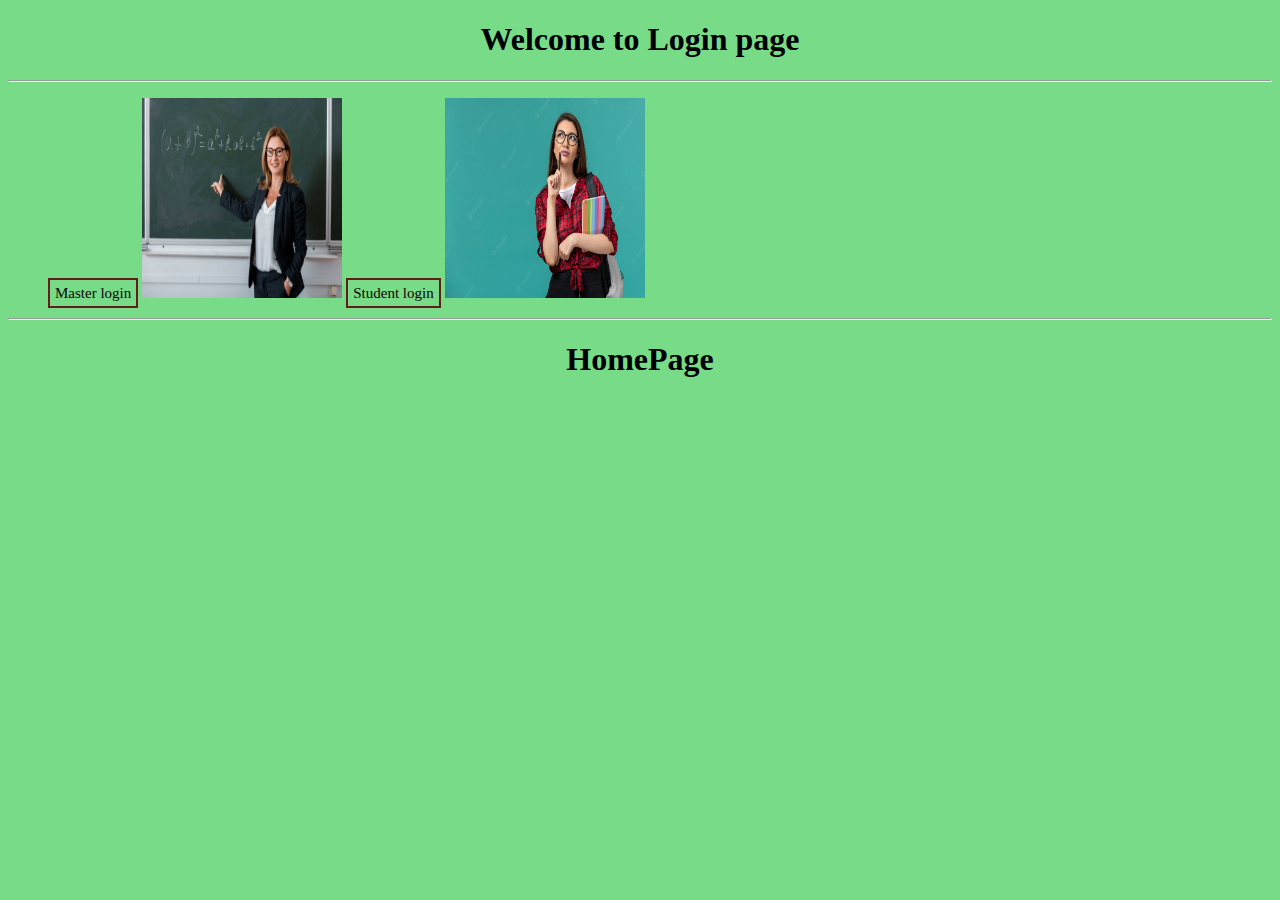
<file: Master&Student/index.html>
<!DOCTYPE html>
<html lang="en">
<head>
    <meta charset="UTF-8">
    <meta http-equiv="X-UA-Compatible" content="IE=edge">
    <meta name="viewport" content="width=device-width, initial-scale=1.0">
    <title> Login</title>
    <link rel="stylesheet" href="style.css">
    
</head>
<body>
    <nav>
        <h1>Welcome to Login page</h1><hr>
        <ul>
            <li><a href="Masterlogin.html">Master login</a></li>
             <img src="Teacher.jpg" height="200"; width="200">
            <li><a href="Studentlogin.html">Student login</a></li>
            <img src="Student.jpg" height="200"; width="200">
        </ul>
        <hr>
    </nav>

    <h1>HomePage</h1>

</body>
</html>
</file>
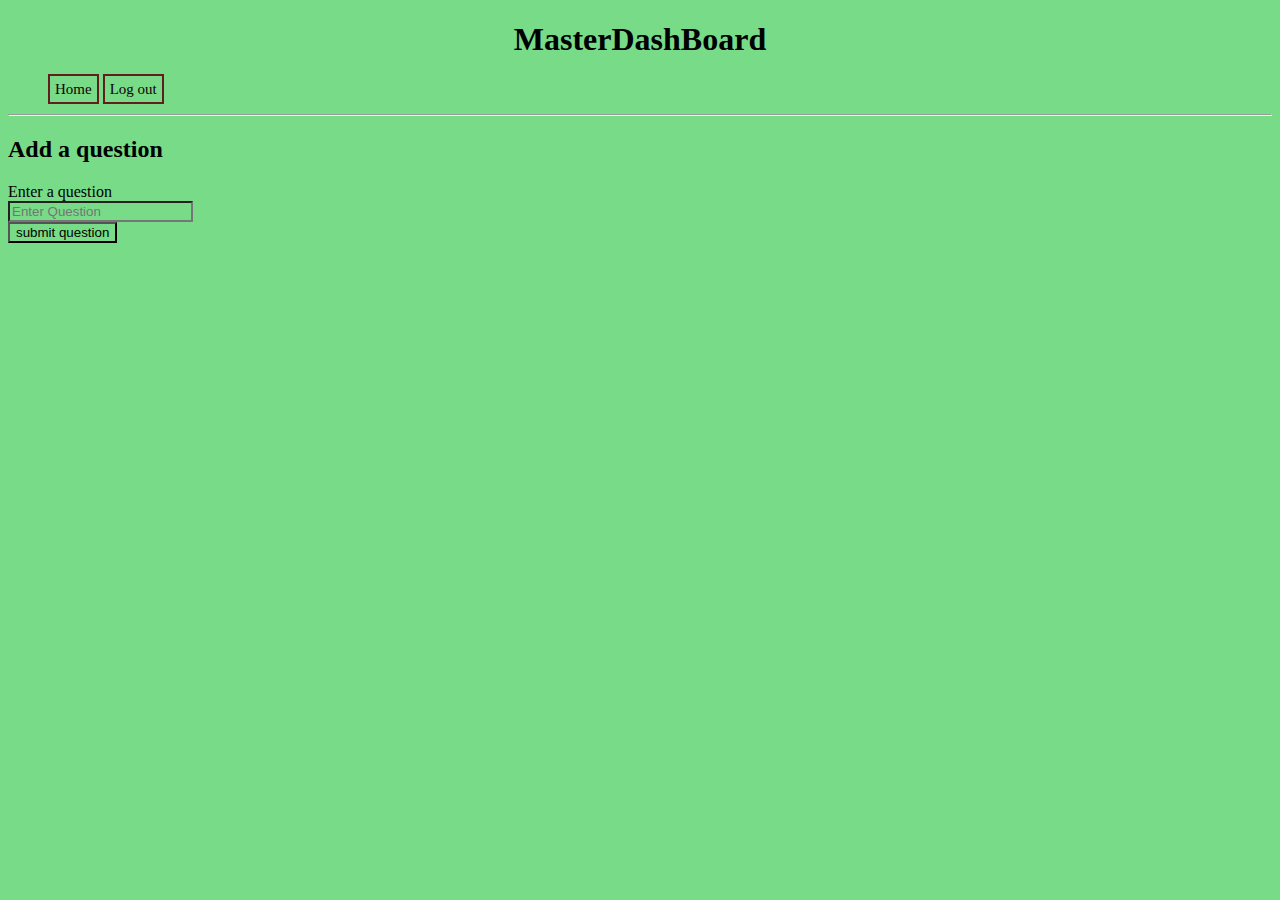
<file: Master&Student/MasterDashBoard.html>
<!DOCTYPE html>
<html lang="en">
<head>
    <meta charset="UTF-8">
    <meta http-equiv="X-UA-Compatible" content="IE=edge">
    <meta name="viewport" content="width=device-width, initial-scale=1.0">
    <title>Master DashBoard</title>
    <link rel="stylesheet" href="style.css">
    <script src="Master.js"></script>
</head>
<body>
    <h1>MasterDashBoard</h1>
    <ul>
        <li><a href="index.html">Home</a></li>
        <li><a href="index.html">Log out</a></li>
    </ul><hr>
    <div>
        <h2>Add a question</h2>
        <form onsubmit="addquestion();">
            <lable>Enter a question</lable><br>
            <input type="text" id="question" placeholder="Enter Question"><br>
            <input type="submit" value="submit question">
        </form>
    </div>
</body>
</html>
</file>
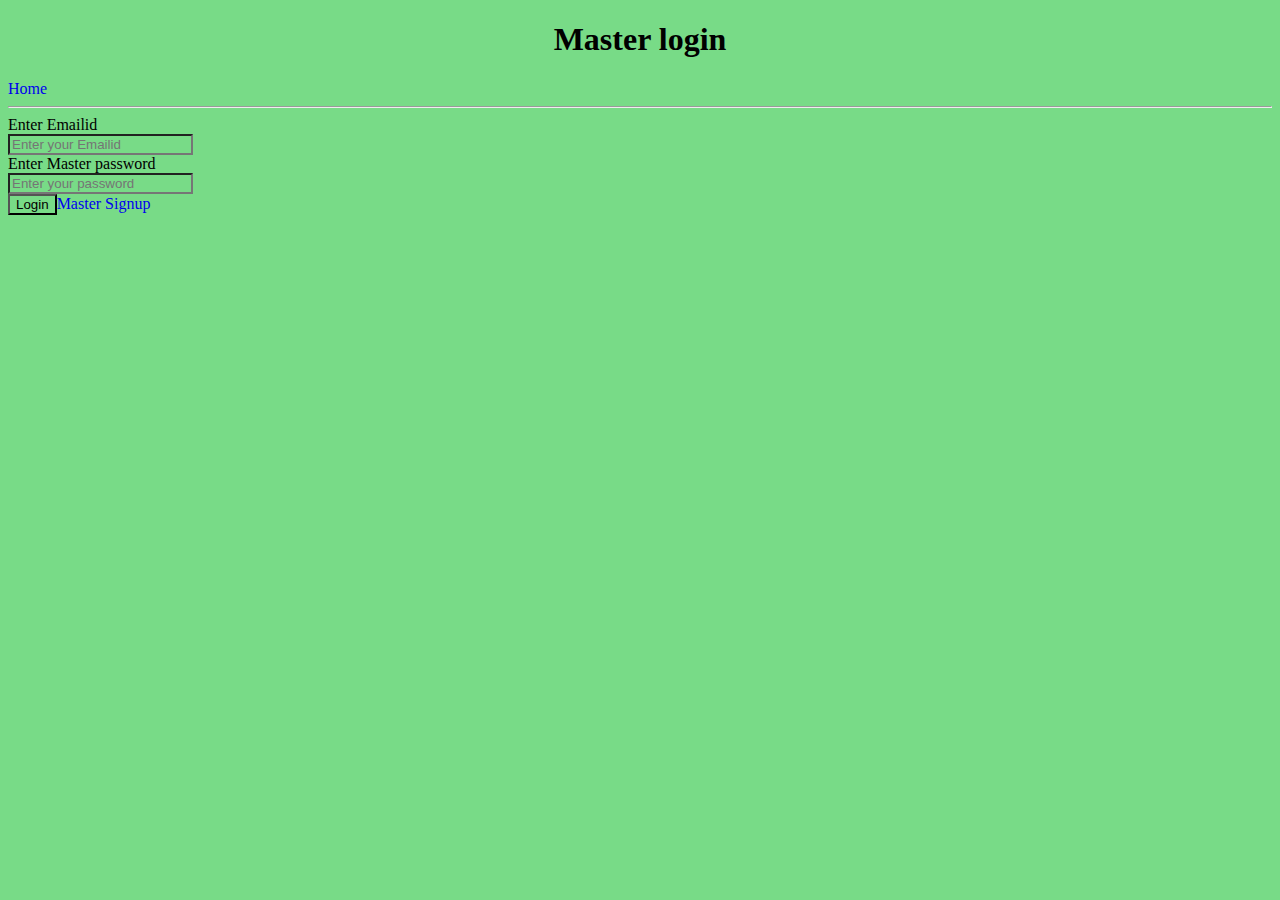
<file: Master&Student/MasterLogin.html>
<!DOCTYPE html>
<html lang="en">
<head>
    <meta charset="UTF-8">
    <meta http-equiv="X-UA-Compatible" content="IE=edge">
    <meta name="viewport" content="width=device-width, initial-scale=1.0">
    <title>Master login</title>
    <link rel="stylesheet" href="style.css">
    <script src="Master.js"></script>
</head>
<body>
    <h1>Master login</h1><a href="index.html">Home</a><hr>
    <form onsubmit="Masterlogin();">
        <labe1>Enter Emailid</label><br>
        <input type="text" placeholder="Enter your Emailid" id="emailid"><br>
        <label>Enter Master password</label><br>
        <input type="text" placeholder="Enter your password" id="password"><br>
        <input type="submit" value="Login" id="login_btn"><a href="MasterSignup.html">Master Signup</a>
    </form>

    
</body>
</html>
</file>
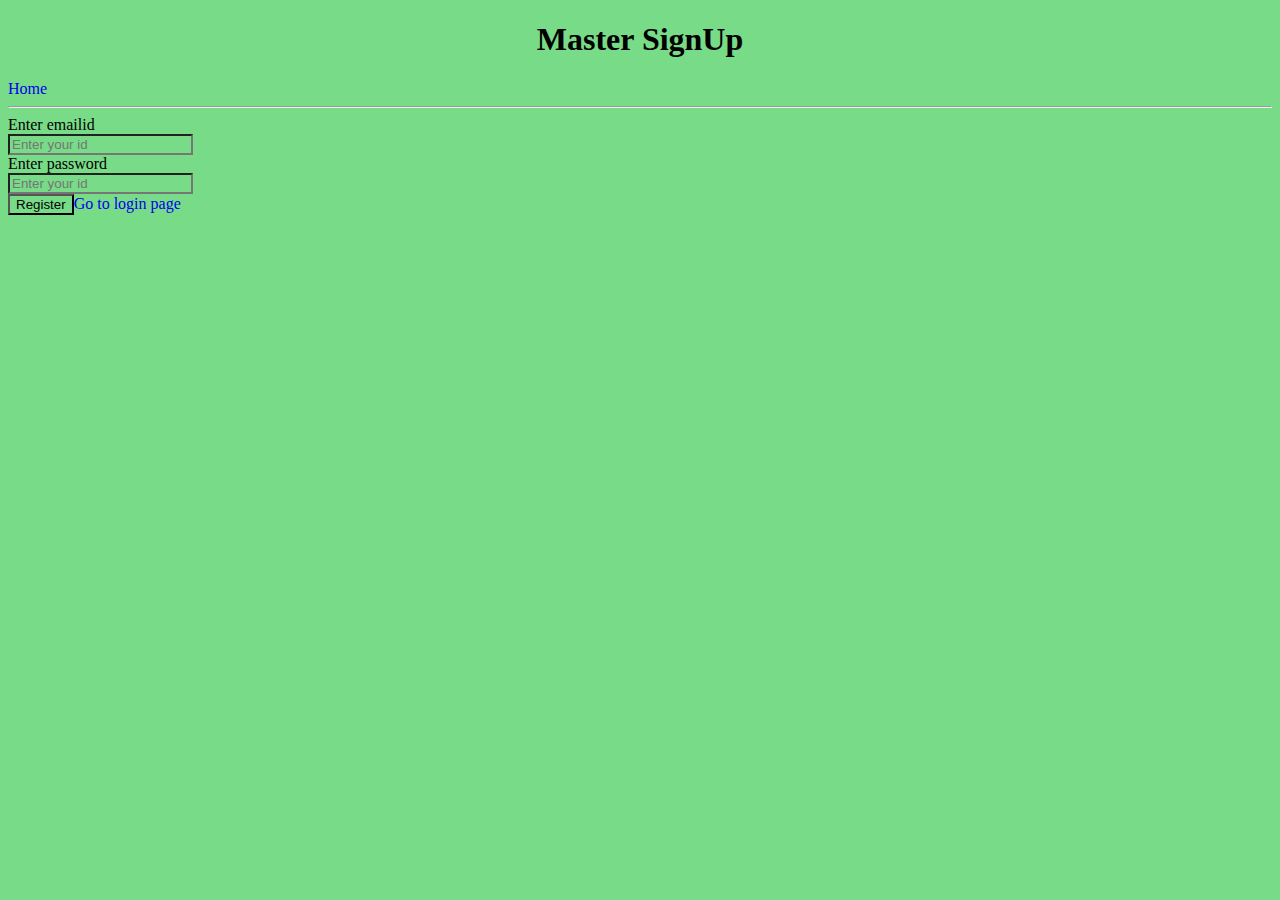
<file: Master&Student/MasterSignup.html>
<!DOCTYPE html>
<html lang="en">
<head>
    <meta charset="UTF-8">
    <meta http-equiv="X-UA-Compatible" content="IE=edge">
    <meta name="viewport" content="width=device-width, initial-scale=1.0">
    <title>Master login</title>
    <link rel="stylesheet" href="style.css">
    <script src="Master.js"></script>
</head>
<body>
    <h1>Master SignUp</h1><a href="index.html">Home</a><hr>
    <form onsubmit="Masterreg();">
        <label>Enter emailid </label><br>
        <input type="text" placeholder="Enter your id" id="emailid"><br>
        <label>Enter  password</label><br>
        <input type="text" placeholder="Enter your id" id="password"><br>
        <input type="submit" value="Register"><a href="Masterlogin.html">Go to login page</a>
    </form>
    
</body>
</html>
</file>
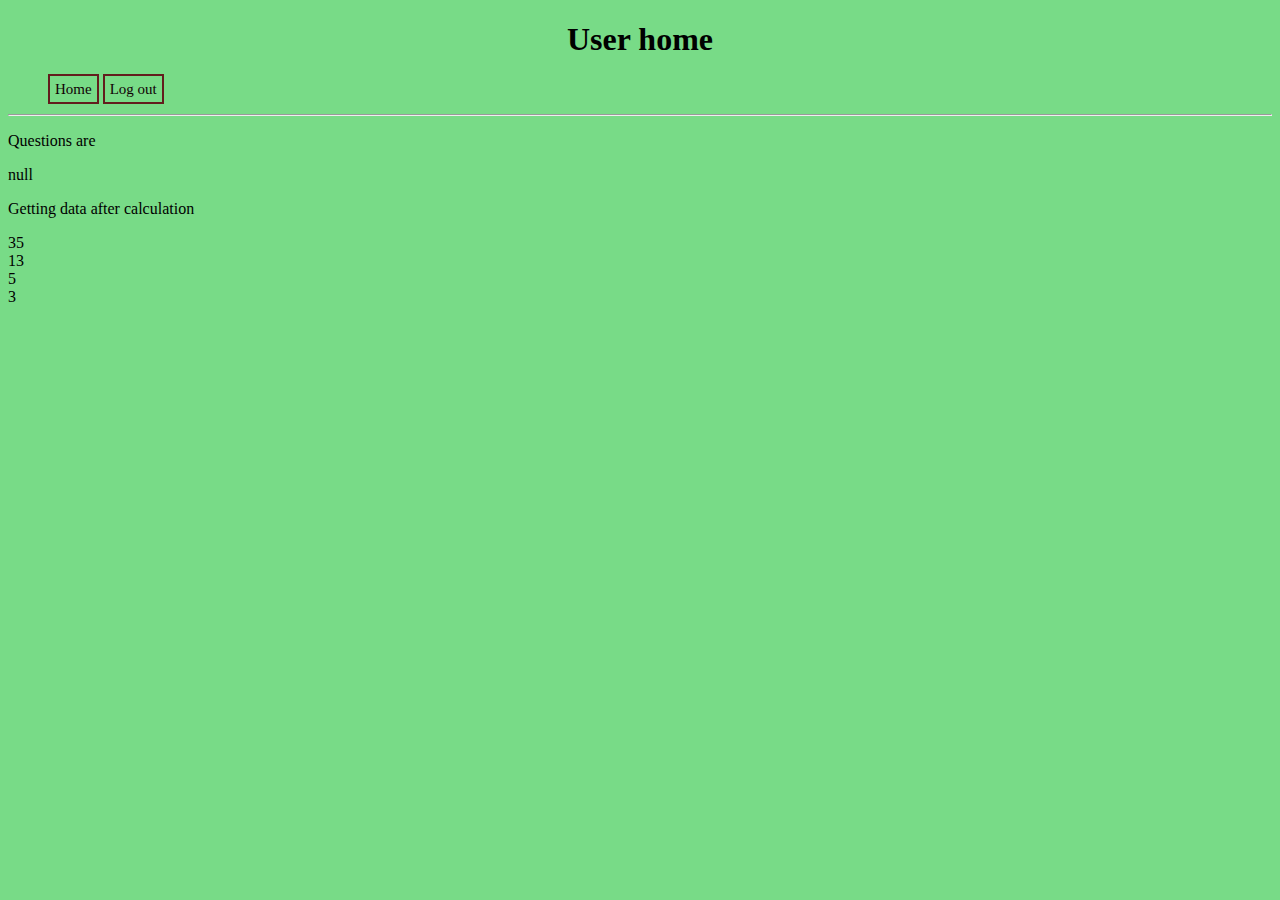
<file: Master&Student/StudentDashBoard.html>
<!DOCTYPE html>
<html lang="en">
<head>
    <meta charset="UTF-8">
    <meta http-equiv="X-UA-Compatible" content="IE=edge">
    <meta name="viewport" content="width=device-width, initial-scale=1.0">
    <title>User home</title>
    <link rel="stylesheet" href="style.css">
</head>
<body>
    <h1>User home</h1>
    <ul>
        <li><a href="index.html">Home</a></li>
        <li><a href="index.html">Log out</a></li>
        
    </ul><hr>
    <div class="listofquestion">
        <p>Questions are</p>
        <script>
            var ques=localStorage.getItem("q");
            document.write(document.write(ques).value);
            document.write("<br>");
        </script>
    </div>

    <div id="a">
        <script>
            function makeNum(num, func) {
                if (func === undefined) {
                return num;
                } else {
                    return func(num);
                }
            }
  
            function zero(func) {
                return makeNum(0,func);
            }
            function one(func) {
                return makeNum(1,func);
            }
            function two(func) {
                return makeNum(2,func);
            }
            function three(func) {
                return makeNum(3,func);
            }
            function four(func) {
                return makeNum(4,func);
            }
            function five(func) {
                return makeNum(5,func);
            }
            function six(func) {
                return makeNum(6,func);
            }
            function seven(func) {
                return makeNum(7,func);
            }
            function eight(func) {
                return makeNum(8,func);
            }
            function nine(func) {
                return makeNum(9,func);
            }
            
            function plus(right) {
                return function(left) { return left + right; };
            }
            function minus(right) {
                return function(left) {
                    return left - right;
                };
            }
            function times(right) {
                return function(left) { return left * right; };
            }
            function divided_by(right) {
                return function(left) { return left / right; };
            }
            
            document.write("<p>Getting data after calculation</p>");
            document.write(seven(times(five())));
            document.write("<br>");
            document.write(four(plus(nine())));
            document.write("<br>");
            document.write(eight(minus(three())));
            document.write("<br>");
            document.write(six(divided_by(two())));
            document.write("<br>");
        </script>
    </div>    
</body>
</html>
</file>
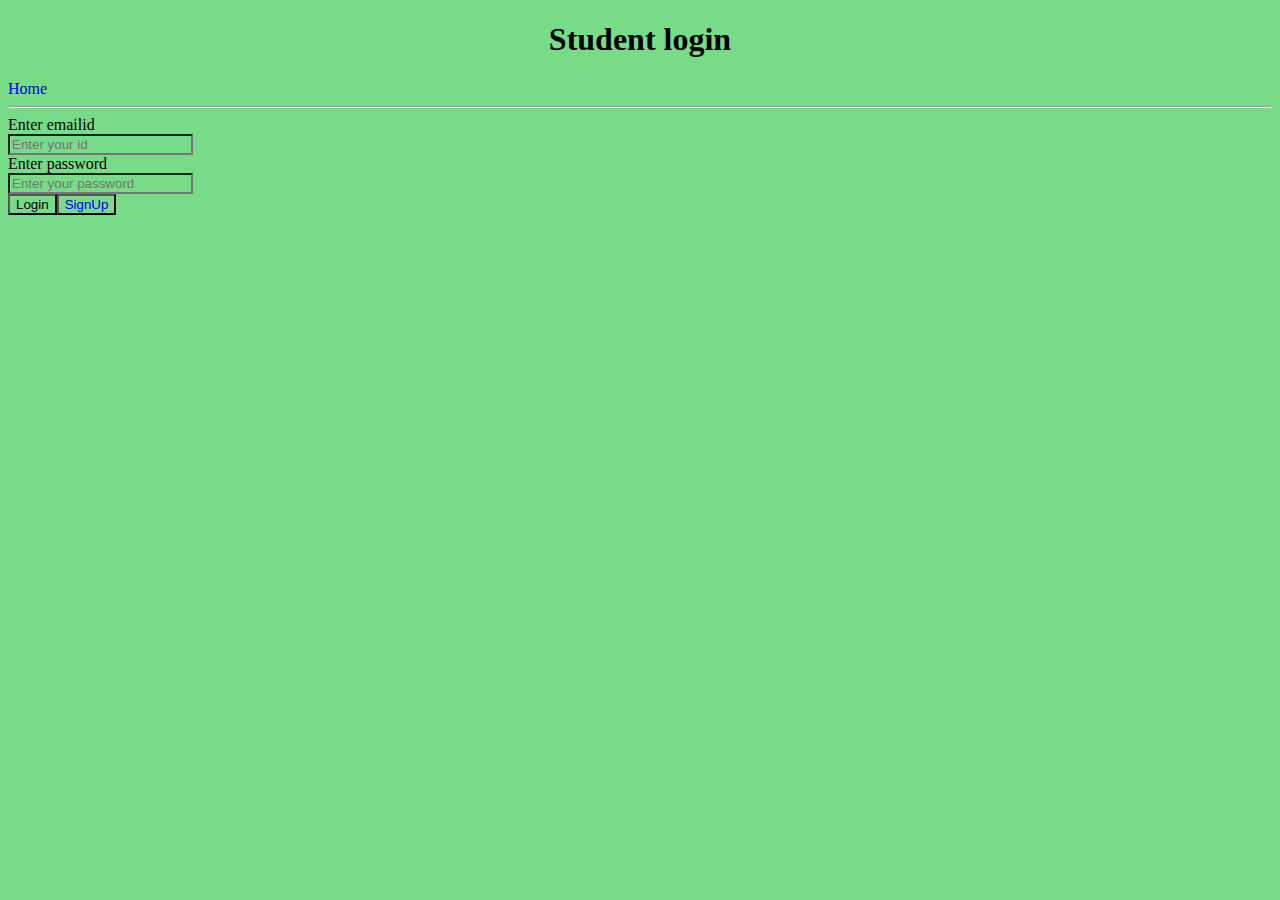
<file: Master&Student/Studentlogin.html>
<!DOCTYPE html>
<html lang="en">
<head>
    <meta charset="UTF-8">
    <meta http-equiv="X-UA-Compatible" content="IE=edge">
    <meta name="viewport" content="width=device-width, initial-scale=1.0">
    <title>Student Login</title>
    <link rel="stylesheet" href="style.css">
    <script src="Student.js"></script>
</head>
<body>
    <h1>Student login</h1><a href="index.html">Home</a>
    <hr>
    <form onsubmit="Studentlogin();">
        <label>Enter emailid</label><br>
        <input type="text" placeholder="Enter your id" id="emailid"><br>
        <label>Enter  password</label><br>
        <input type="text" placeholder="Enter your password" id="password"><br>
        <input type="submit" value="Login"><button><a href="StudentRegistration.html">SignUp</a></button>
    </form>
    
</body>
</html>
</file>
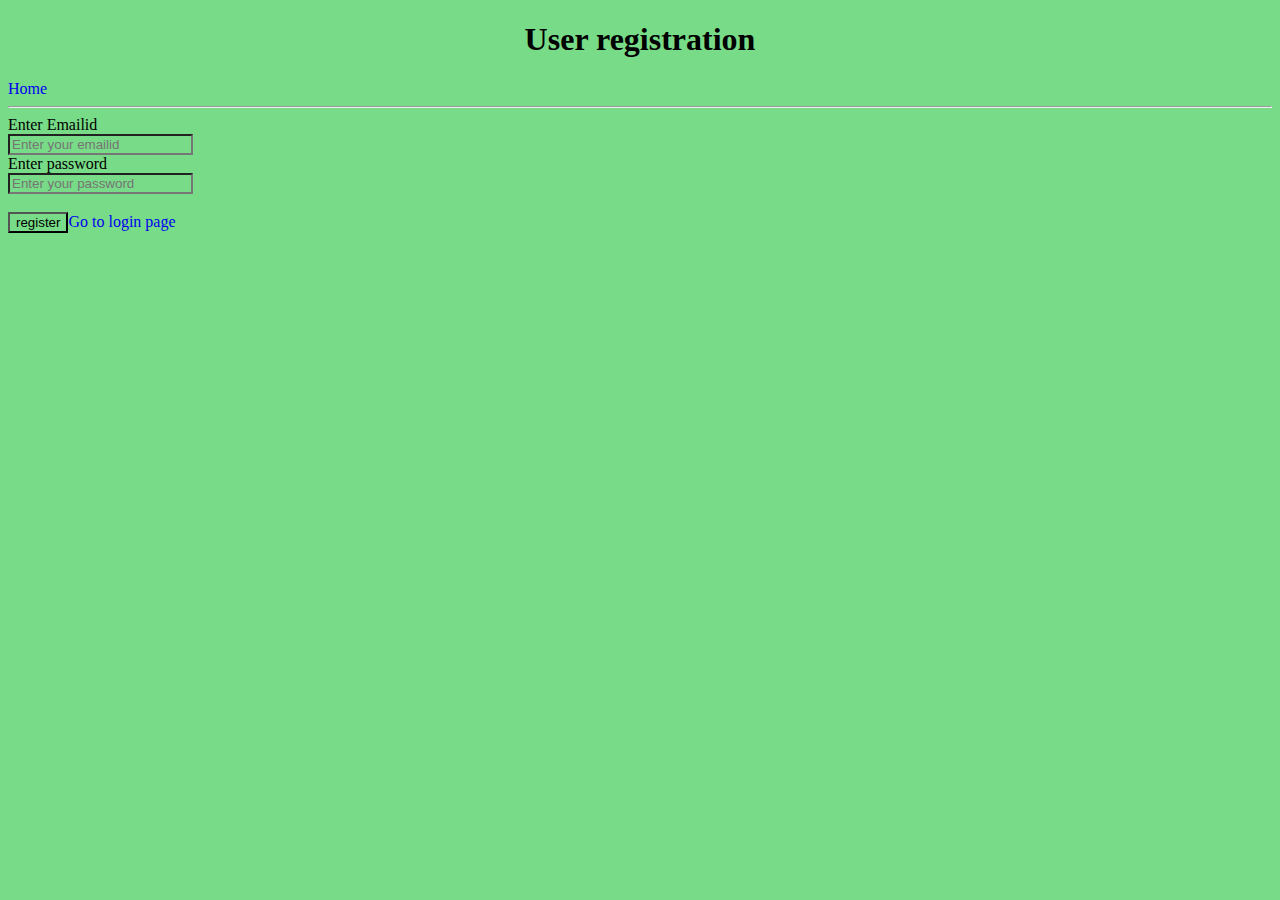
<file: Master&Student/StudentRegistration.html>
<!DOCTYPE html>
<html lang="en">
<head>
    <meta charset="UTF-8">
    <meta http-equiv="X-UA-Compatible" content="IE=edge">
    <meta name="viewport" content="width=device-width, initial-scale=1.0">
    <title>Student registration</title>
    <link rel="stylesheet" href="style.css">
    <script src="Student.js"></script>
</head>
<body>
    <h1>User registration</h1><a href="index.html">Home</a><hr>
    <form onsubmit="StudentRegistration();">
        <label>Enter Emailid</label><br>
        <input type="text" placeholder="Enter your emailid" id="emailid"><br>
        <label>Enter password</label><br>
        <input type="text" placeholder="Enter your password" id="password"><br><br>
        <input type="submit" value="register"><a href="Studentlogin.html">Go to login page</a>
    </form>
    
</body>
</html>
</file>
<file: Master&Student/style.css>
*{
    background-color: rgb(120, 219, 135);
}
ul{
    list-style: none;
}
ul li{
    display: inline;
    font-size: 15px;
    border: 2px solid rgb(99, 29, 29);
    padding: 5px;
}
ul li a{
    text-decoration: none;
    color: rgb(16, 1, 5);
}
h1{
    text-align: center;
}
a{
    text-decoration: none;
}
</file>
